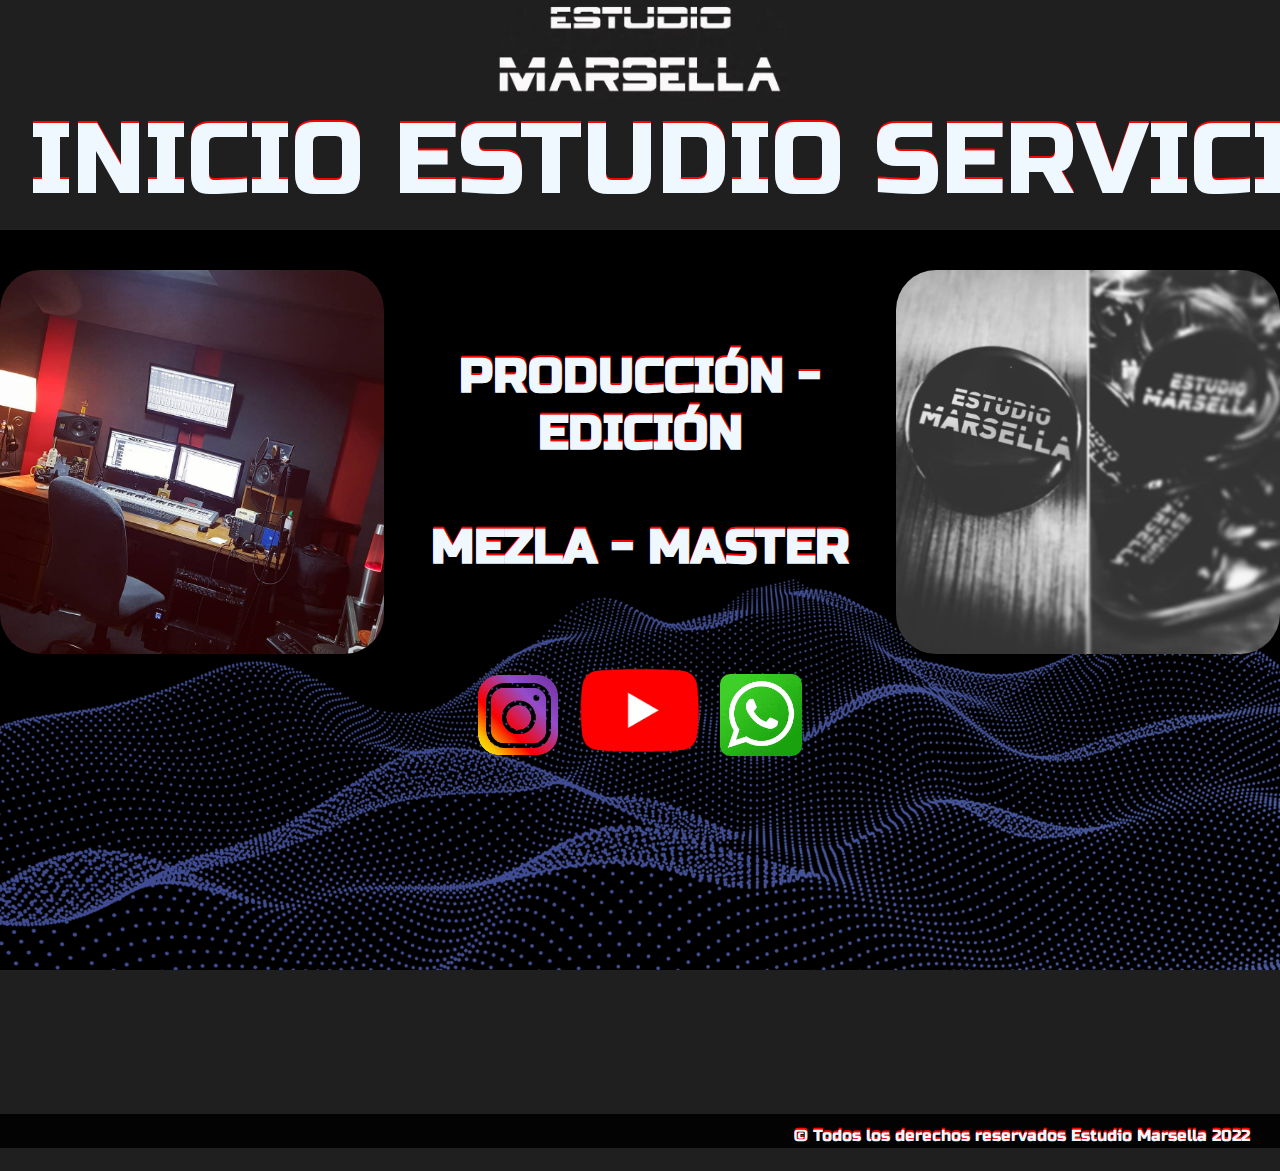
<file: index.html>
<!DOCTYPE html>
<html lang="es">
<head>
    <meta charset="UTF-8">
    <meta http-equiv="X-UA-Compatible" content="IE=edge">
    <title>Estudio Marsella</title>
    <meta name="viewport" content="width=device-width, user-scalable=no, initial-scale=1.0 maximum-scale=1.0">
    <link rel="preconnect" href="https://fonts.googleapis.com">
    <link rel="preconnect" href="https://fonts.gstatic.com" crossorigin>
    <link href="https://fonts.googleapis.com/css2?family=Jomolhari&family=Russo+One&display=swap" rel="stylesheet">
    <link rel="stylesheet" href="https://cdnjs.cloudflare.com/ajax/libs/animate.css/4.1.1/animate.min.css"/>
    <link href="https://unpkg.com/aos@2.3.1/dist/aos.css" rel="stylesheet">
    <link href="https://cdn.jsdelivr.net/npm/bootstrap@5.2.0-beta1/dist/css/bootstrap.min.css" rel="stylesheet" integrity="sha384-0evHe/X+R7YkIZDRvuzKMRqM+OrBnVFBL6DOitfPri4tjfHxaWutUpFmBp4vmVor" crossorigin="anonymous">
    <link rel="stylesheet" href="./assets/css/estilos.css">
</head>

<body>
    <div class="padre">
        <header class="hijo">
            <img src="./assets/img/tarjeta.png" alt="Tarjeta Estudio Marsella" class="logo" data-aos="zoom-in">
            <nav class="link">
                <ul class="navBar">
                    <li><a href="./index.html">Inicio</a></li>
                    <li><a href="./pages/estudio.html">Estudio</a></li>
                    <li><a href="./pages/servicios.html">Servicios</a></li>
                    <li><a href="./pages/galeria.html">Galeria</a></li>
                    <li><a href="./pages/equipamiento.html">Equipos</a></li>
                    <li><a href="./pages/contacto.html">Contacto</a></li>
                </ul>
            </nav>
            <div class="collapse" id="navbarToggleExternalContent">
                <div class="bg-dark p-4">
                    <h5 class="text-white h4">¿Que buscas curioso? XD</h5>
                    <span class="text-muted">Toggleable via the navbar brand.</span>
                </div>
            </div>
            <nav class="navbar navbar-dark bg-dark">
                <div class="container-fluid">
                    <button class="navbar-toggler" type="button" data-bs-toggle="collapse" data-bs-target="#navbarToggleExternalContent" aria-controls="navbarToggleExternalContent" aria-expanded="false" aria-label="Toggle navigation">
                    <span class="navbar-toggler-icon"></span>
                    </button>
                </div>
            </nav>
        </header>
        <main class="hijo2">
            <section class="hero">
                <img src="./assets/img/1.jpg" alt="Foto Control Room Estudio Marsella" class="fotoControlRoom">
                <h1>PRODUCCIÓN - EDICIÓN <br> <br> MEZLA - MASTER</h1>
                <img src="./assets/img/2.jpg" alt="Pins de Estudio Marsella" class="fotoPin">
            </section>
            <ul class="redes">        
                <li>
                    <a href="https://www.instagram.com/estudio_marsella/" target="_blank">
                        <img src="./assets/img/instagram.png" alt="Instagram Estudio Marsella" id="instagram">
                    </a>
                </li>
                <li>
                    <a href="https://www.youtube.com/channel/UCgiF_A2XCqCHrvzxkcnUJ1Q" target="_blank">
                        <img src="./assets/img/youtube.png" alt="Youtube Estudio Marsella" id="youtube">
                    </a>
                </li>
                <li>    
                    <a href="https://wa.me/5491141445880" target="_blank">
                        <img src="./assets/img/whatsapp.png" alt="Whatsapp Estudio Marsella" id="whatsapp">
                    </a>
                </li>
            </ul>
        </main>
        <footer class="hijo3">
            <p>© Todos los derechos reservados Estudio Marsella 2022</p>
        </footer>
    </div>
    <script src="https://unpkg.com/aos@2.3.1/dist/aos.js"></script>
    <script>
        AOS.init();
    </script>
    <!-- JavaScript Bundle with Popper -->
    <script src="https://cdn.jsdelivr.net/npm/bootstrap@5.2.0-beta1/dist/js/bootstrap.bundle.min.js" integrity="sha384-pprn3073KE6tl6bjs2QrFaJGz5/SUsLqktiwsUTF55Jfv3qYSDhgCecCxMW52nD2" crossorigin="anonymous"></script>
</body>
</html>
</file>
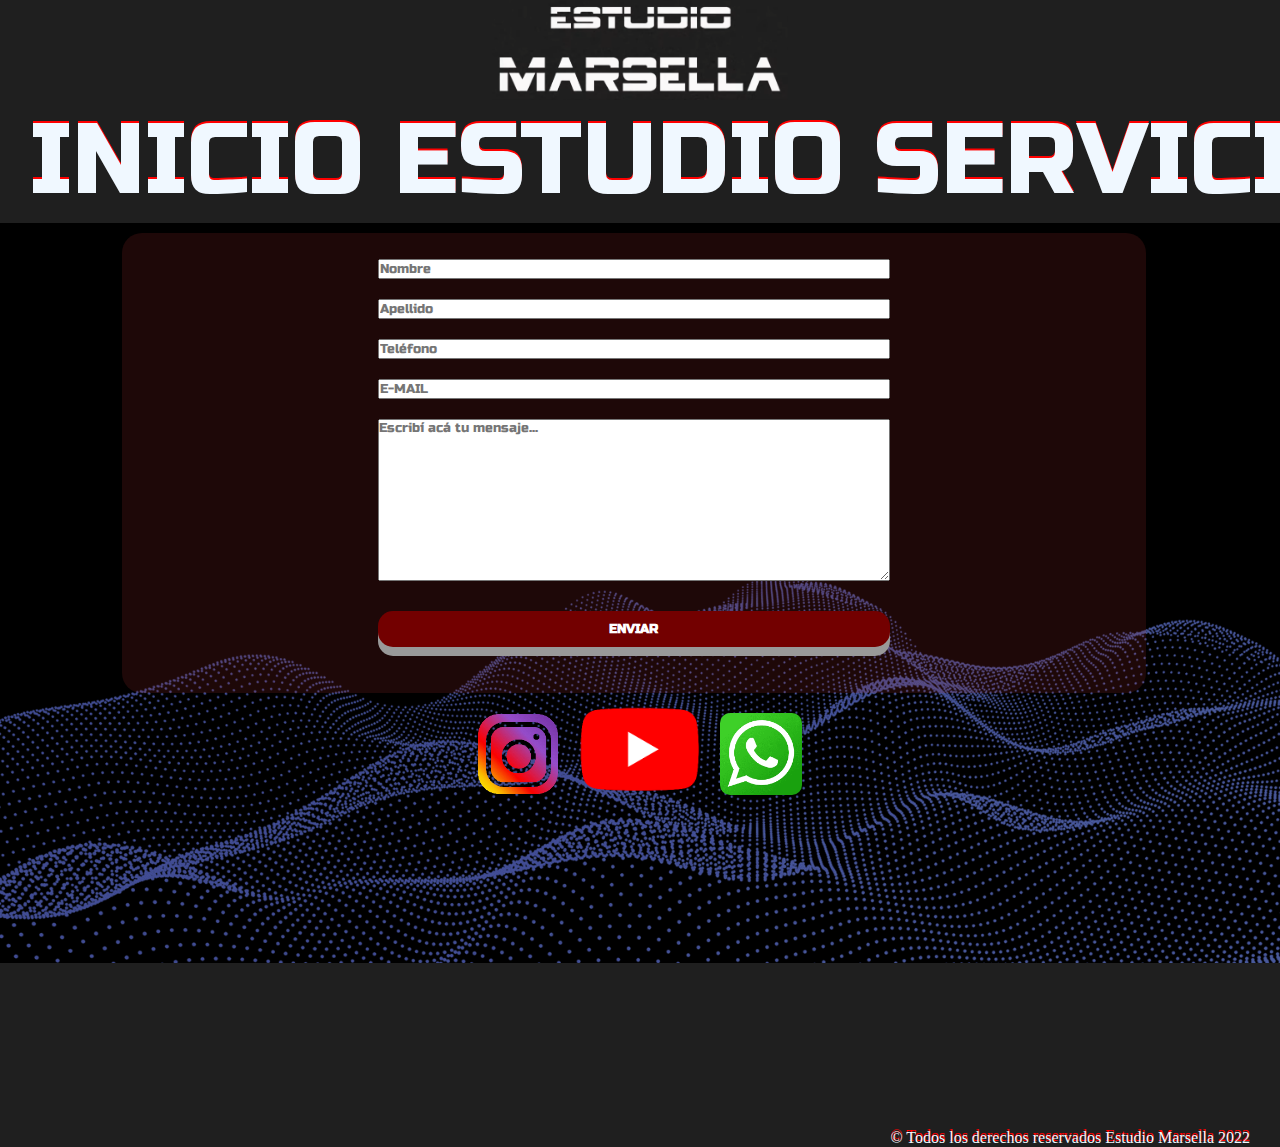
<file: pages/contacto.html>
<!DOCTYPE html>
<html lang="es">
<head>
    <meta charset="UTF-8">
    <meta http-equiv="X-UA-Compatible" content="IE=edge">
    <title>Contacto</title>
    <meta name="viewport" content="width=device-width, user-scalable=no, initial-scale=1.0 maximum-scale=1.0">
    <link rel="preconnect" href="https://fonts.googleapis.com">
    <link rel="preconnect" href="https://fonts.gstatic.com" crossorigin>
    <link href="https://fonts.googleapis.com/css2?family=Jomolhari&family=Russo+One&display=swap" rel="stylesheet">
    <link rel="stylesheet" href="https://cdnjs.cloudflare.com/ajax/libs/animate.css/4.1.1/animate.min.css"/>
    <link href="https://unpkg.com/aos@2.3.1/dist/aos.css" rel="stylesheet">
    <link href="https://cdn.jsdelivr.net/npm/bootstrap@5.2.0-beta1/dist/css/bootstrap.min.css" rel="stylesheet" integrity="sha384-0evHe/X+R7YkIZDRvuzKMRqM+OrBnVFBL6DOitfPri4tjfHxaWutUpFmBp4vmVor" crossorigin="anonymous">
    <link rel="stylesheet" href="../assets/css/estilos.css">
</head>

<body>
    <div class="padre">
        <header class="hijo">
            <img src="../assets/img/tarjeta.png" alt="Tarjeta Estudio Marsella" class="logo" data-aos="zoom-in">
            <nav class="link">
                <ul class="navBar">
                    <li><a href="../index.html">Inicio</a></li>
                    <li><a href="./estudio.html">Estudio</a></li>
                    <li><a href="./servicios.html">Servicios</a></li>
                    <li><a href="./galeria.html">Galeria</a></li>
                    <li><a href="./equipamiento.html">Equipos</a></li>
                    <li><a href="./contacto.html">Contacto</a></li>
                </ul>
            </nav>
            <div class="collapse" id="navbarToggleExternalContent">
                <div class="bg-dark p-4">
                    <h5 class="text-white h4">¿Que buscas curioso? XD</h5>
                    <span class="text-muted">Toggleable via the navbar brand.</span>
                </div>
            </div>
            <nav class="navbar navbar-dark bg-dark">
                <div class="container-fluid">
                    <button class="navbar-toggler" type="button" data-bs-toggle="collapse" data-bs-target="#navbarToggleExternalContent" aria-controls="navbarToggleExternalContent" aria-expanded="false" aria-label="Toggle navigation">
                    <span class="navbar-toggler-icon"></span>
                    </button>
                </div>
            </nav>
        </header>
    
        <main class="hijo2">
        <section>
            <form action="" class="contacto">
                <input type="text" name="nombre" placeholder="Nombre" class="nombre"required>
                <input type="text" name="apellido" placeholder="Apellido">
                <input type="text" name="telefono" placeholder="Teléfono">
                <input type="email" name="correo" placeholder="E-MAIL" required>
                <textarea name="mensaje" cols="30" rows="10" placeholder="Escribí acá tu mensaje..."></textarea>
                <input type="submit" value="ENVIAR" class="button">
            </form>

            <ul class="redes">        
                <li>
                    <a href="https://www.instagram.com/estudio_marsella/" target="_blank">
                        <img src="../assets/img/instagram.png" alt="Instagram Estudio Marsella" id="instagram">
                    </a>
                </li>
                <li>
                    <a href="https://www.youtube.com/channel/UCgiF_A2XCqCHrvzxkcnUJ1Q" target="_blank">
                        <img src="../assets/img/youtube.png" alt="Youtube Estudio Marsella" id="youtube">
                    </a>
                </li>
                <li>    
                    <a href="https://wa.me/5491141445880" target="_blank">
                        <img src="../assets/img/whatsapp.png" alt="Whatsapp Estudio Marsella" id="whatsapp">
                    </a>
                </li>
            </ul>
    </div>
    <footer class="hijo3">
        <p>© Todos los derechos reservados Estudio Marsella 2022</p>
    </footer>
    <script src="https://unpkg.com/aos@2.3.1/dist/aos.js"></script>
    <script>
        AOS.init();
    </script>
    <!-- JavaScript Bundle with Popper -->
    <script src="https://cdn.jsdelivr.net/npm/bootstrap@5.2.0-beta1/dist/js/bootstrap.bundle.min.js" integrity="sha384-pprn3073KE6tl6bjs2QrFaJGz5/SUsLqktiwsUTF55Jfv3qYSDhgCecCxMW52nD2" crossorigin="anonymous"></script>
</body>
</html>
</file>
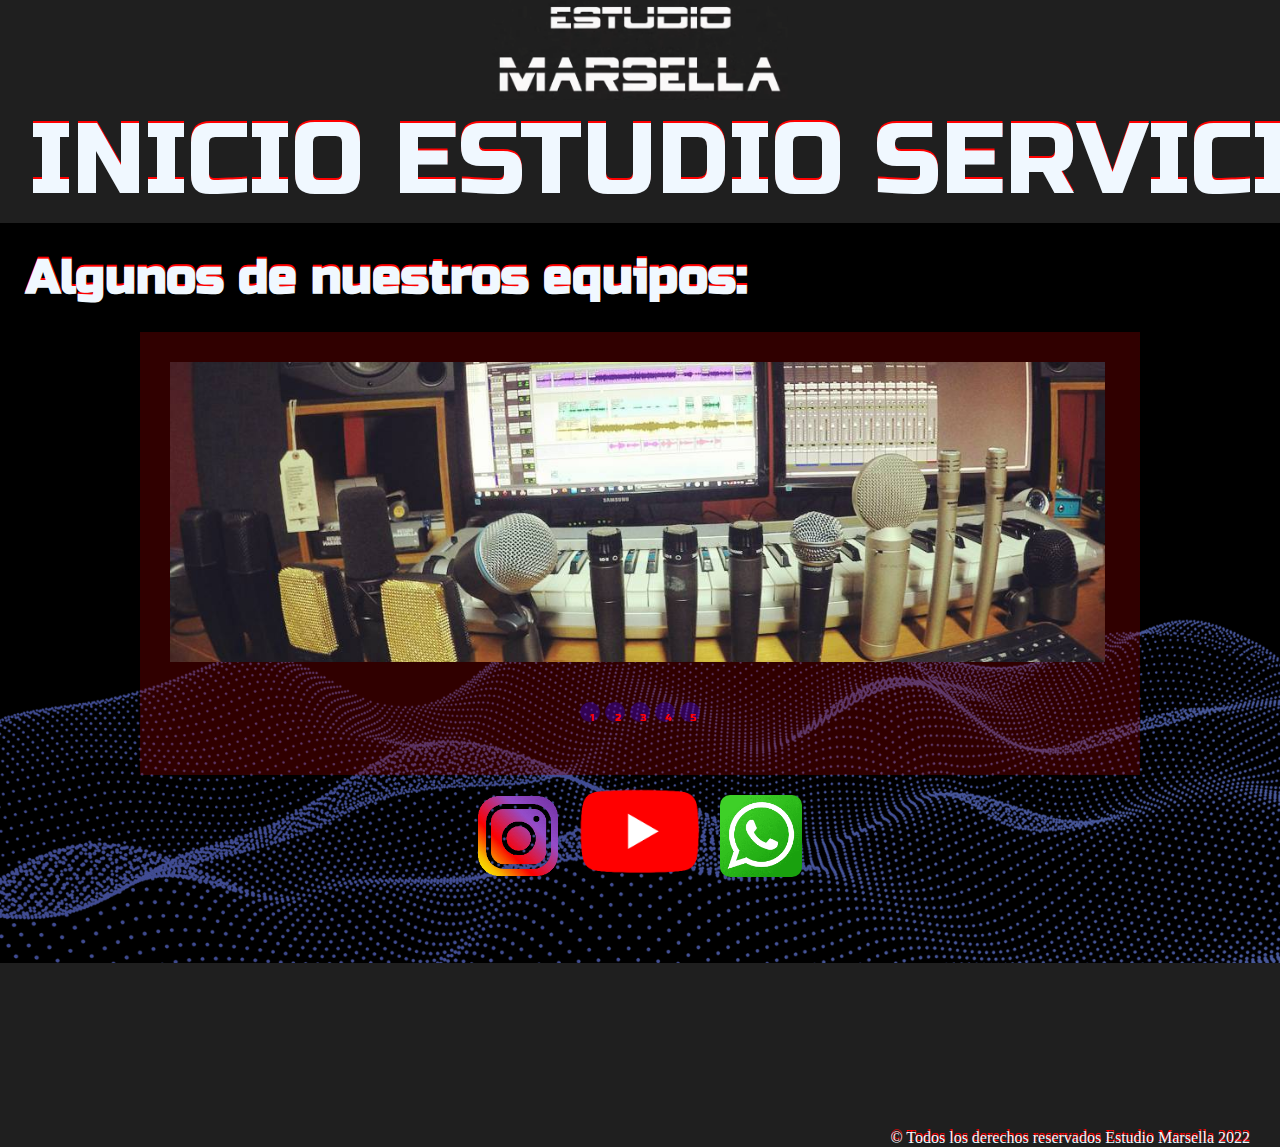
<file: pages/equipamiento.html>
<!DOCTYPE html>
<html lang="es">
<head>
    <meta charset="UTF-8">
    <meta http-equiv="X-UA-Compatible" content="IE=edge">
    <title>Nuestros equipos</title>
    <meta name="viewport" content="width=device-width, user-scalable=no, initial-scale=1.0 maximum-scale=1.0">
    <link rel="preconnect" href="https://fonts.googleapis.com">
    <link rel="preconnect" href="https://fonts.gstatic.com" crossorigin>
    <link href="https://fonts.googleapis.com/css2?family=Jomolhari&family=Russo+One&display=swap" rel="stylesheet">
    <link rel="stylesheet" href="https://cdnjs.cloudflare.com/ajax/libs/animate.css/4.1.1/animate.min.css"/>
    <link href="https://unpkg.com/aos@2.3.1/dist/aos.css" rel="stylesheet">
    <link href="https://cdn.jsdelivr.net/npm/bootstrap@5.2.0-beta1/dist/css/bootstrap.min.css" rel="stylesheet" integrity="sha384-0evHe/X+R7YkIZDRvuzKMRqM+OrBnVFBL6DOitfPri4tjfHxaWutUpFmBp4vmVor" crossorigin="anonymous">
    <link rel="stylesheet" href="../assets/css/estilos.css">
</head>

<body>
    <div class="padre">
        <header class="hijo">
            <img src="../assets/img/tarjeta.png" alt="Tarjeta Estudio Marsella" class="logo" data-aos="zoom-in">
            <nav class="link">
                <ul class="navBar">
                    <li><a href="../index.html">Inicio</a></li>
                    <li><a href="./estudio.html">Estudio</a></li>
                    <li><a href="./servicios.html">Servicios</a></li>
                    <li><a href="./galeria.html">Galeria</a></li>
                    <li><a href="./equipamiento.html">Equipos</a></li>
                    <li><a href="./contacto.html">Contacto</a></li>
                </ul>
            </nav>
            <div class="collapse" id="navbarToggleExternalContent">
                <div class="bg-dark p-4">
                    <h5 class="text-white h4">¿Que buscas curioso? XD</h5>
                    <span class="text-muted">Toggleable via the navbar brand.</span>
                </div>
            </div>
            <nav class="navbar navbar-dark bg-dark">
                <div class="container-fluid">
                    <button class="navbar-toggler" type="button" data-bs-toggle="collapse" data-bs-target="#navbarToggleExternalContent" aria-controls="navbarToggleExternalContent" aria-expanded="false" aria-label="Toggle navigation">
                    <span class="navbar-toggler-icon"></span>
                    </button>
                </div>
            </nav>
        </header>
    
        <main class="hijo2">
            <h1 class="equiposTitulo">Algunos de nuestros equipos:</h1>
            <section>
                <div class="container">
                    <ul class="slider">
                        <li id="slide1">
                            <img src="../assets/img/micros.jpg" />
                        </li>
                        <li id="slide2">
                            <img src="../assets/img/placa.jpg">
                        </li>
                        <li id="slide3">
                            <img src="../assets/img/viola.jpg" >
                        </li>
                        <li id="slide4">
                            <img src="../assets/img/cantando.jpeg" >
                        </li>
                        <li id="slide5">
                            <img src="../assets/img/bateriamicro.jpeg" >
                        </li>
                    </ul>
                    <ul class="menu">
                        <li>
                            <a href="#slide1">1</a>
                        </li>
                        <li>
                            <a href="#slide2">2</a>
                        </li>
                        <li>
                            <a href="#slide3">3</a>
                        </li>
                        <li>
                            <a href="#slide4">4</a>
                        </li>
                        <li>
                            <a href="#slide5">5</a>
                        </li>
                    </ul>
                </div>

                <ul class="redes">        
                    <li>
                        <a href="https://www.instagram.com/estudio_marsella/" target="_blank">
                            <img src="../assets/img/instagram.png" alt="Instagram Estudio Marsella" id="instagram">
                        </a>
                    </li>
                    <li>
                        <a href="https://www.youtube.com/channel/UCgiF_A2XCqCHrvzxkcnUJ1Q" target="_blank">
                            <img src="../assets/img/youtube.png" alt="Youtube Estudio Marsella" id="youtube">
                        </a>
                    </li>
                    <li>    
                        <a href="https://wa.me/5491141445880" target="_blank">
                            <img src="../assets/img/whatsapp.png" alt="Whatsapp Estudio Marsella" id="whatsapp">
                        </a>
                    </li>
                </ul>
        </main>
    </div>
    <footer class="hijo3">
        <p>© Todos los derechos reservados Estudio Marsella 2022</p>
    </footer>
    <script src="https://unpkg.com/aos@2.3.1/dist/aos.js"></script>
    <script>
        AOS.init();
    </script>
    <!-- JavaScript Bundle with Popper -->
    <script src="https://cdn.jsdelivr.net/npm/bootstrap@5.2.0-beta1/dist/js/bootstrap.bundle.min.js" integrity="sha384-pprn3073KE6tl6bjs2QrFaJGz5/SUsLqktiwsUTF55Jfv3qYSDhgCecCxMW52nD2" crossorigin="anonymous"></script>
</body>
</html>
</file>
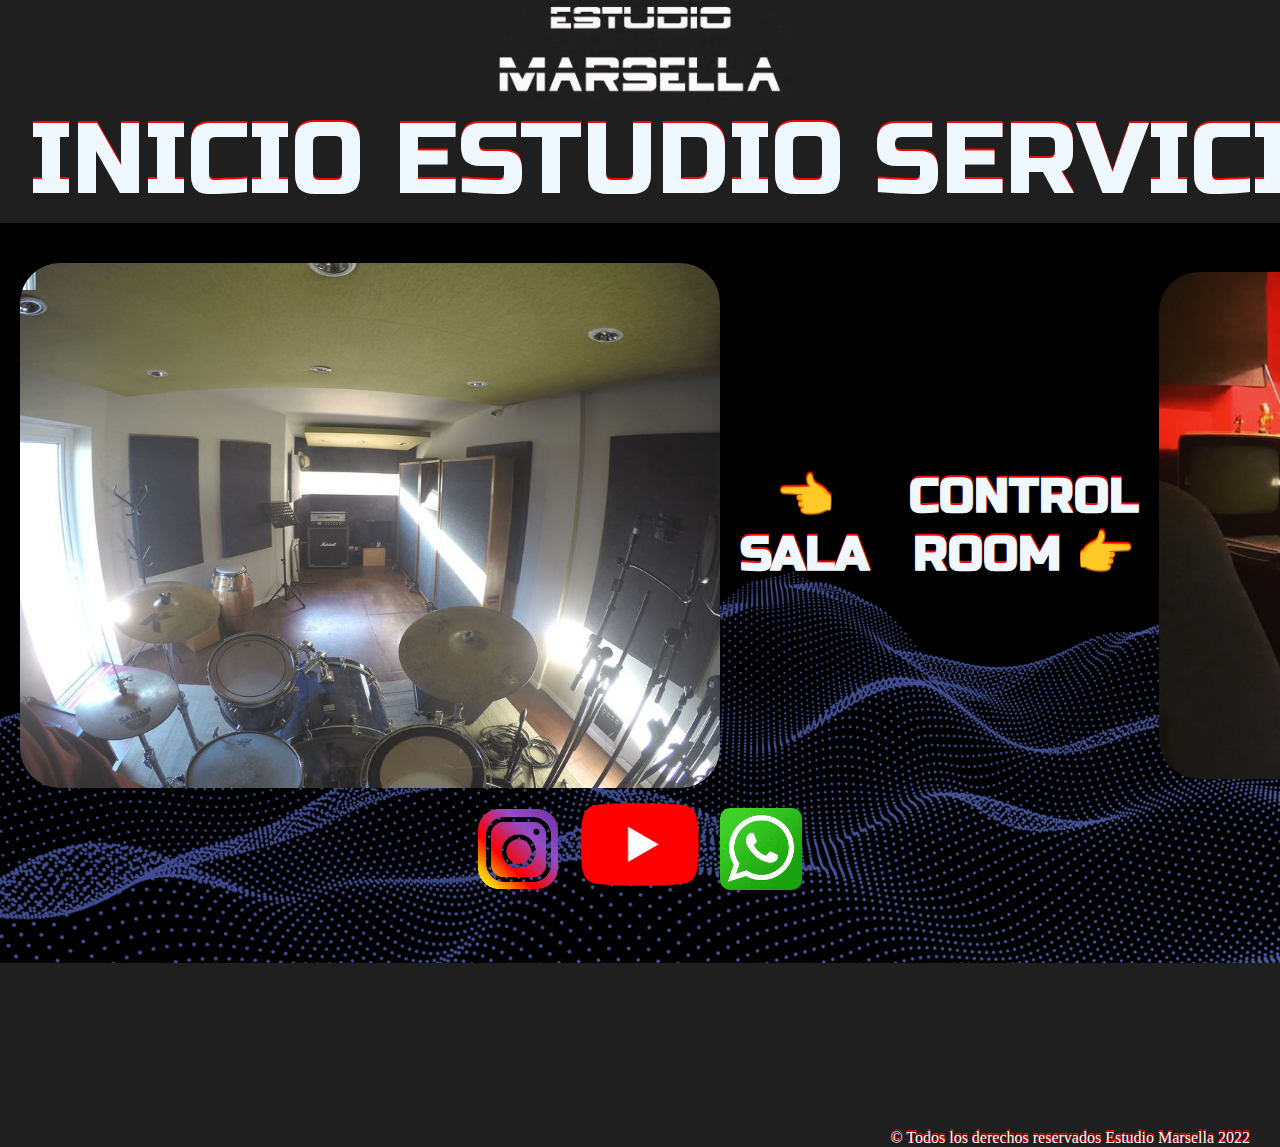
<file: pages/estudio.html>
<!DOCTYPE html>
<html lang="es">
<head>
    <meta charset="UTF-8">
    <meta http-equiv="X-UA-Compatible" content="IE=edge">
    <title>El Estudio</title>
    <meta name="viewport" content="width=device-width, user-scalable=no, initial-scale=1.0 maximum-scale=1.0">
    <link rel="preconnect" href="https://fonts.googleapis.com">
    <link rel="preconnect" href="https://fonts.gstatic.com" crossorigin>
    <link href="https://fonts.googleapis.com/css2?family=Jomolhari&family=Russo+One&display=swap" rel="stylesheet">
    <link rel="stylesheet" href="https://cdnjs.cloudflare.com/ajax/libs/animate.css/4.1.1/animate.min.css"/>
    <link href="https://unpkg.com/aos@2.3.1/dist/aos.css" rel="stylesheet">
    <link href="https://cdn.jsdelivr.net/npm/bootstrap@5.2.0-beta1/dist/css/bootstrap.min.css" rel="stylesheet" integrity="sha384-0evHe/X+R7YkIZDRvuzKMRqM+OrBnVFBL6DOitfPri4tjfHxaWutUpFmBp4vmVor" crossorigin="anonymous">
    <link rel="stylesheet" href="../assets/css/estilos.css">
</head>

<body>
    <div class="padre">
        <header class="hijo">
            <img src="../assets/img/tarjeta.png" alt="Tarjeta Estudio Marsella" class="logo" data-aos="zoom-in">
            <nav class="link">
                <ul class="navBar">
                    <li><a href="../index.html">Inicio</a></li>
                    <li><a href="./estudio.html">Estudio</a></li>
                    <li><a href="./servicios.html">Servicios</a></li>
                    <li><a href="./galeria.html">Galeria</a></li>
                    <li><a href="./equipamiento.html">Equipos</a></li>
                    <li><a href="./contacto.html">Contacto</a></li>
                </ul>
            </nav>
            <div class="collapse" id="navbarToggleExternalContent">
                <div class="bg-dark p-4">
                    <h5 class="text-white h4">¿Que buscas curioso? XD</h5>
                    <span class="text-muted">Toggleable via the navbar brand.</span>
                </div>
            </div>
            <nav class="navbar navbar-dark bg-dark">
                <div class="container-fluid">
                    <button class="navbar-toggler" type="button" data-bs-toggle="collapse" data-bs-target="#navbarToggleExternalContent" aria-controls="navbarToggleExternalContent" aria-expanded="false" aria-label="Toggle navigation">
                    <span class="navbar-toggler-icon"></span>
                    </button>
                </div>
            </nav>
        </header>
        <main class="hijo2">
        <section class="hero">
            <div hidden><h1>El estudio</h1></div>
            <img class="fotoSala" src="../assets/img/sala.jpg" alt="Foto Control Room Estudio Marsella" class="fotoSala">
            <h2 class="textoEstudio">👈 SALA</h2> 
            <h2 class="textoEstudio">CONTROL ROOM 👉</h2>
            <img class="fotoTv" src="../assets/img/tv.jpg" alt="Pins de Estudio Marsella" class="fotoTv">
        </section>
        <ul class="redes">        
            <li>
                <a href="https://www.instagram.com/estudio_marsella/" target="_blank">
                    <img src="../assets/img/instagram.png" alt="Instagram Estudio Marsella" id="instagram">
                </a>
            </li>
            <li>
                <a href="https://www.youtube.com/channel/UCgiF_A2XCqCHrvzxkcnUJ1Q" target="_blank">
                    <img src="../assets/img/youtube.png" alt="Youtube Estudio Marsella" id="youtube">
                </a>
            </li>
            <li>    
                <a href="https://wa.me/5491141445880" target="_blank">
                    <img src="../assets/img/whatsapp.png" alt="Whatsapp Estudio Marsella" id="whatsapp">
                </a>
            </li>
        </ul>
        </main>
    </div>
    <footer class="hijo3">
        <p>© Todos los derechos reservados Estudio Marsella 2022</p>
    </footer>
    <script src="https://unpkg.com/aos@2.3.1/dist/aos.js"></script>
    <script>
        AOS.init();
    </script>
    <!-- JavaScript Bundle with Popper -->
    <script src="https://cdn.jsdelivr.net/npm/bootstrap@5.2.0-beta1/dist/js/bootstrap.bundle.min.js" integrity="sha384-pprn3073KE6tl6bjs2QrFaJGz5/SUsLqktiwsUTF55Jfv3qYSDhgCecCxMW52nD2" crossorigin="anonymous"></script>
</body>
</html>
</file>
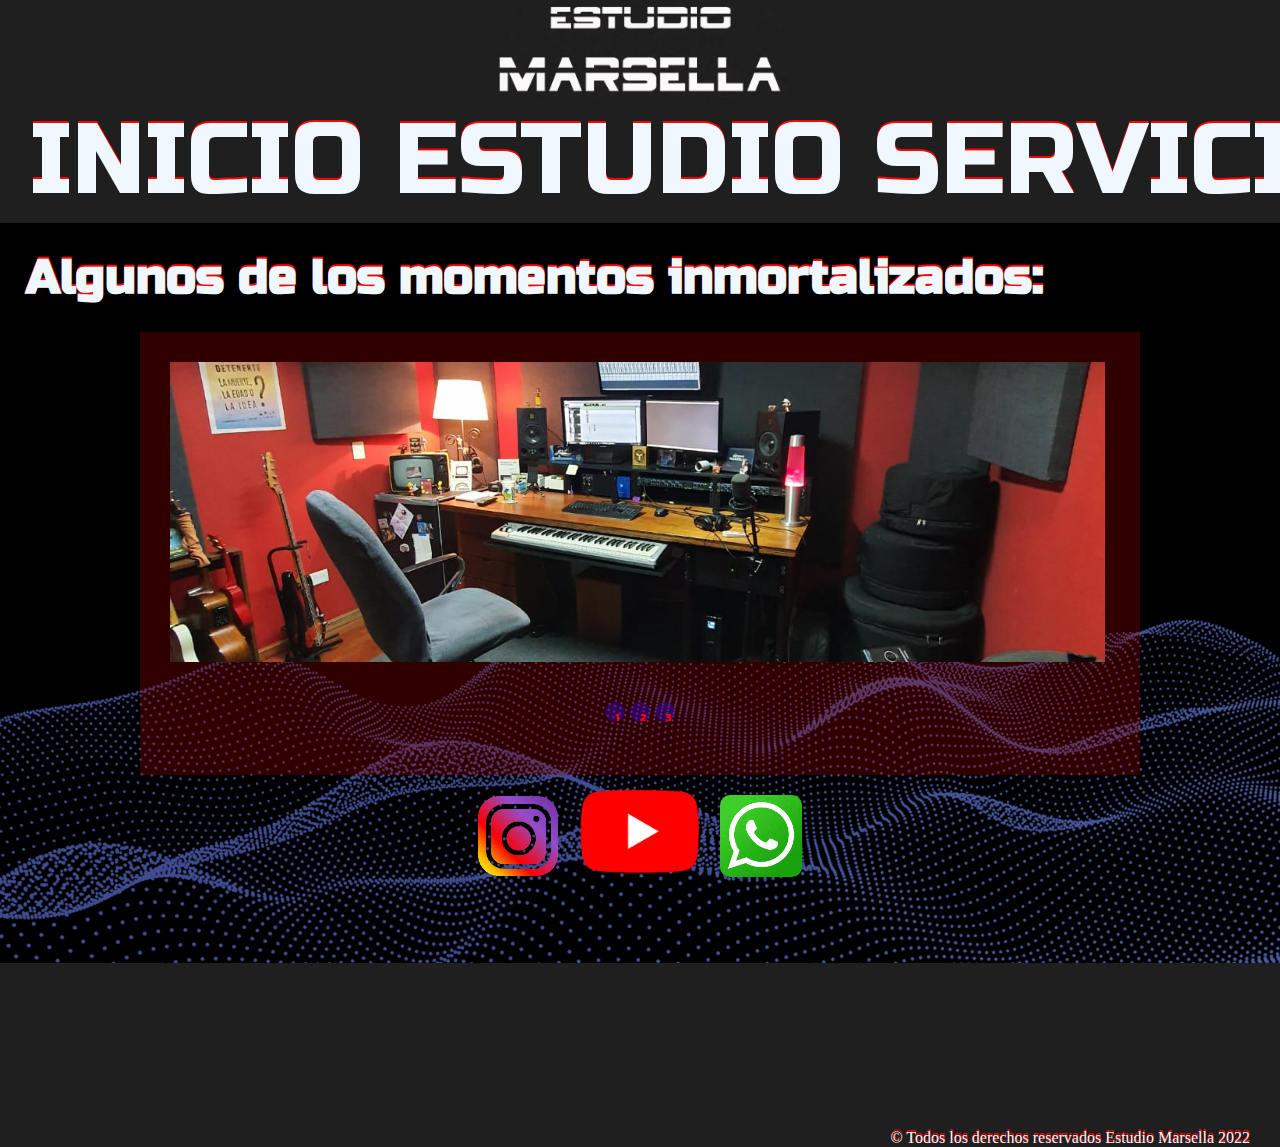
<file: pages/galeria.html>
<!DOCTYPE html>
<html lang="es">
<head>
    <meta charset="UTF-8">
    <meta http-equiv="X-UA-Compatible" content="IE=edge">
    <title>Galería de Fotos</title>
    <meta name="viewport" content="width=device-width, user-scalable=no, initial-scale=1.0 maximum-scale=1.0">
    <link rel="preconnect" href="https://fonts.googleapis.com">
    <link rel="preconnect" href="https://fonts.gstatic.com" crossorigin>
    <link href="https://fonts.googleapis.com/css2?family=Jomolhari&family=Russo+One&display=swap" rel="stylesheet">
    <link rel="stylesheet" href="https://cdnjs.cloudflare.com/ajax/libs/animate.css/4.1.1/animate.min.css"/>
    <link href="https://unpkg.com/aos@2.3.1/dist/aos.css" rel="stylesheet">
    <link href="https://cdn.jsdelivr.net/npm/bootstrap@5.2.0-beta1/dist/css/bootstrap.min.css" rel="stylesheet" integrity="sha384-0evHe/X+R7YkIZDRvuzKMRqM+OrBnVFBL6DOitfPri4tjfHxaWutUpFmBp4vmVor" crossorigin="anonymous">
    <link rel="stylesheet" href="../assets/css/estilos.css">
</head>

<body>
    <div class="padre">
        <header class="hijo">
            <img src="../assets/img/tarjeta.png" alt="Tarjeta Estudio Marsella" class="logo">
            <nav class="link">
                <ul class="navBar">
                    <li><a href="../index.html">Inicio</a></li>
                    <li><a href="../pages/estudio.html">Estudio</a></li>
                    <li><a href="../pages/servicios.html">Servicios</a></li>
                    <li><a href="../pages/galeria.html">Galeria</a></li>
                    <li><a href="../pages/equipamiento.html">Equipos</a></li>
                    <li><a href="../pages/contacto.html">Contacto</a></li>
                </ul>
            </nav>
            <div class="collapse" id="navbarToggleExternalContent">
                <div class="bg-dark p-4">
                    <h5 class="text-white h4">¿Que buscas curioso? XD</h5>
                    <span class="text-muted">Toggleable via the navbar brand.</span>
                </div>
            </div>
            <nav class="navbar navbar-dark bg-dark">
                <div class="container-fluid">
                    <button class="navbar-toggler" type="button" data-bs-toggle="collapse" data-bs-target="#navbarToggleExternalContent" aria-controls="navbarToggleExternalContent" aria-expanded="false" aria-label="Toggle navigation">
                    <span class="navbar-toggler-icon"></span>
                    </button>
                </div>
            </nav>
        </header>

        <main class="hijo2">
            <h1 class="galeriaTitulo">Algunos de los momentos inmortalizados:</h1>
            <section>
                <div class="container">

                    <ul class="slider">
                        <li id="slide1">
                            <img src="../assets/img/controlazo.jpeg" />
                        </li>
                        <li id="slide2">
                            <img src="../assets/img/bateria.jpg">
                        </li>
                        <li id="slide3">
                            <img src="../assets/img/micro.jpg" >
                        </li>
                    </ul>

                    <ul class="menu">
                        <li>
                            <a href="#slide1">1</a>
                        </li>
                        <li>
                            <a href="#slide2">2</a>
                        </li>
                        <li>
                            <a href="#slide3">3</a>
                        </li>
                    </ul>

                </div>

                <ul class="redes">        
                    <li>
                        <a href="https://www.instagram.com/estudio_marsella/" target="_blank">
                            <img src="../assets/img/instagram.png" alt="Instagram Estudio Marsella" id="instagram">
                        </a>
                    </li>
                    <li>
                        <a href="https://www.youtube.com/channel/UCgiF_A2XCqCHrvzxkcnUJ1Q" target="_blank">
                            <img src="../assets/img/youtube.png" alt="Youtube Estudio Marsella" id="youtube">
                        </a>
                    </li>
                    <li>    
                        <a href="https://wa.me/5491141445880" target="_blank">
                            <img src="../assets/img/whatsapp.png" alt="Whatsapp Estudio Marsella" id="whatsapp">
                        </a>
                    </li>
                </ul>
        </main>
    </div>
    <footer class="hijo3">
        <p>© Todos los derechos reservados Estudio Marsella 2022</p>
    </footer>
    <script src="https://unpkg.com/aos@2.3.1/dist/aos.js"></script>
    <script>
        AOS.init();
    </script>
    <!-- JavaScript Bundle with Popper -->
    <script src="https://cdn.jsdelivr.net/npm/bootstrap@5.2.0-beta1/dist/js/bootstrap.bundle.min.js" integrity="sha384-pprn3073KE6tl6bjs2QrFaJGz5/SUsLqktiwsUTF55Jfv3qYSDhgCecCxMW52nD2" crossorigin="anonymous"></script>
</body>
</html>
</file>
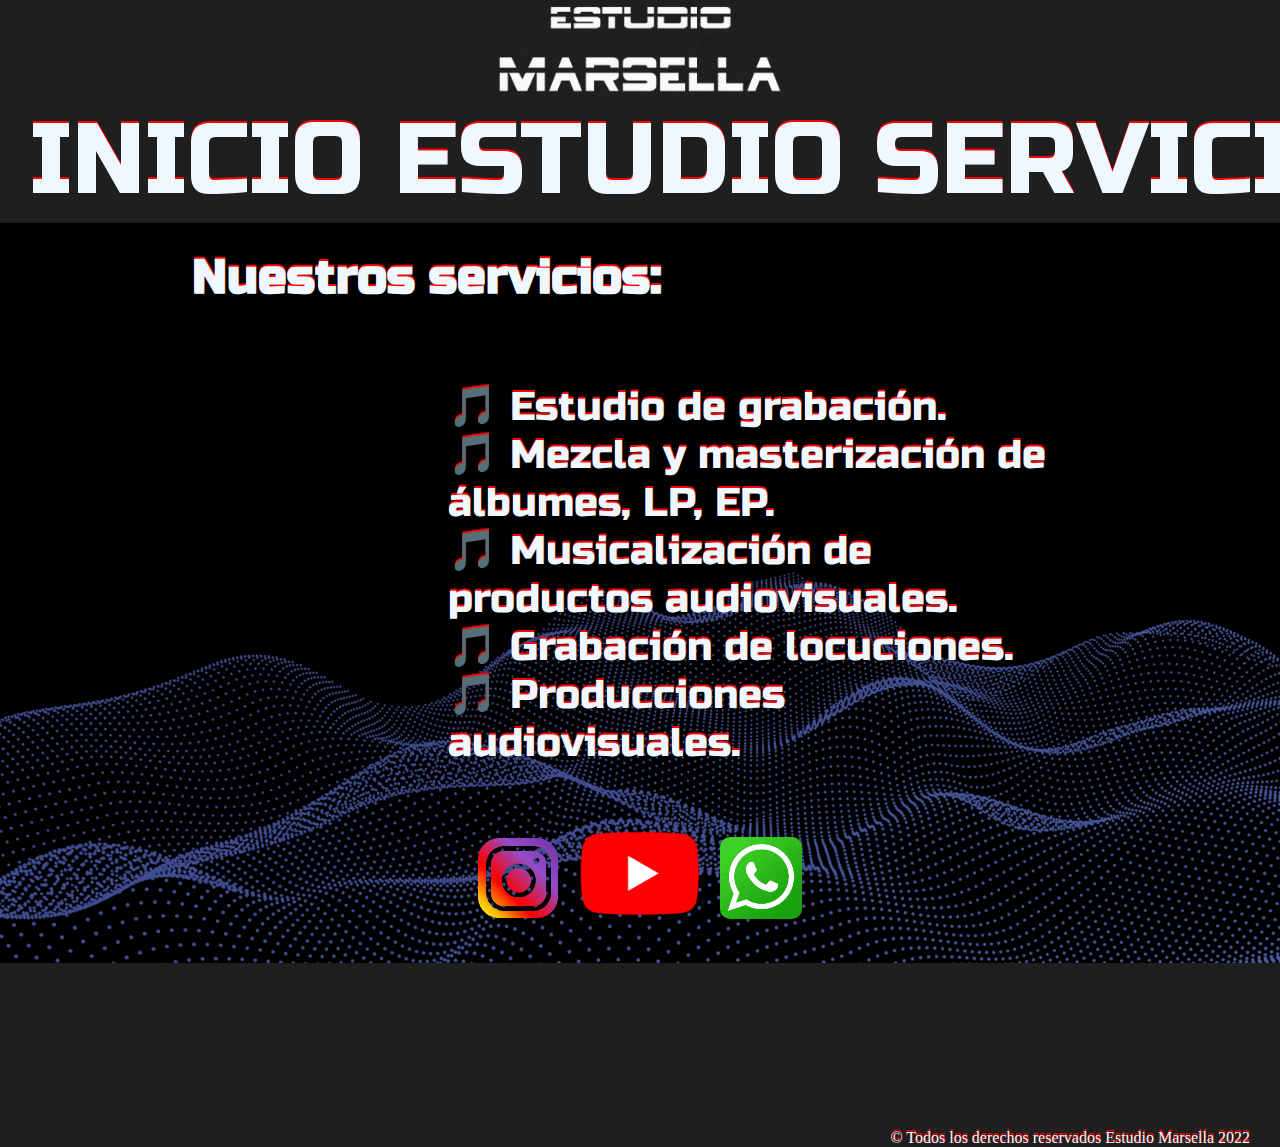
<file: pages/servicios.html>
<!DOCTYPE html>
<html lang="es">
<head>
    <meta charset="UTF-8">
    <meta http-equiv="X-UA-Compatible" content="IE=edge">
    <title>Servicios</title>
    <meta name="viewport" content="width=device-width, user-scalable=no, initial-scale=1.0 maximum-scale=1.0">
    <link rel="preconnect" href="https://fonts.googleapis.com">
    <link rel="preconnect" href="https://fonts.gstatic.com" crossorigin>
    <link href="https://fonts.googleapis.com/css2?family=Jomolhari&family=Russo+One&display=swap" rel="stylesheet">
    <link rel="stylesheet" href="https://cdnjs.cloudflare.com/ajax/libs/animate.css/4.1.1/animate.min.css"/>
    <link href="https://unpkg.com/aos@2.3.1/dist/aos.css" rel="stylesheet">
    <link href="https://cdn.jsdelivr.net/npm/bootstrap@5.2.0-beta1/dist/css/bootstrap.min.css" rel="stylesheet" integrity="sha384-0evHe/X+R7YkIZDRvuzKMRqM+OrBnVFBL6DOitfPri4tjfHxaWutUpFmBp4vmVor" crossorigin="anonymous">
    <link rel="stylesheet" href="../assets/css/estilos.css">
</head>

<body>
    <div class="padre">
        <header class="hijo">
            <img src="../assets/img/tarjeta.png" alt="Tarjeta Estudio Marsella" class="logo" data-aos="zoom-in">
            <nav class="link">
                <ul class="navBar">
                    <li><a href="../index.html">Inicio</a></li>
                    <li><a href="./estudio.html">Estudio</a></li>
                    <li><a href="./servicios.html">Servicios</a></li>
                    <li><a href="./galeria.html">Galeria</a></li>
                    <li><a href="./equipamiento.html">Equipos</a></li>
                    <li><a href="./contacto.html">Contacto</a></li>
                </ul>
            </nav>
            <div class="collapse" id="navbarToggleExternalContent">
                <div class="bg-dark p-4">
                    <h5 class="text-white h4">¿Que buscas curioso? XD</h5>
                    <span class="text-muted">Toggleable via the navbar brand.</span>
                </div>
            </div>
            <nav class="navbar navbar-dark bg-dark">
                <div class="container-fluid">
                    <button class="navbar-toggler" type="button" data-bs-toggle="collapse" data-bs-target="#navbarToggleExternalContent" aria-controls="navbarToggleExternalContent" aria-expanded="false" aria-label="Toggle navigation">
                    <span class="navbar-toggler-icon"></span>
                    </button>
                </div>
            </nav>
        </header>
    
        <main class="hijo2">
            <h1 class="servicios">Nuestros servicios:</h1>
            <div class="listaServicios">
                <ul>
                    <li>🎵 Estudio de grabación.</li>
                    <li>🎵 Mezcla y masterización de álbumes, LP, EP.</li>
                    <li>🎵 Musicalización de productos audiovisuales.</li>
                    <li>🎵 Grabación de locuciones.</li>
                    <li>🎵 Producciones audiovisuales.</li>
                </ul>
            </div>

            <ul class="redes">        
                <li>
                    <a href="https://www.instagram.com/estudio_marsella/" target="_blank">
                        <img src="../assets/img/instagram.png" alt="Instagram Estudio Marsella" id="instagram">
                    </a>
                </li>
                <li>
                    <a href="https://www.youtube.com/channel/UCgiF_A2XCqCHrvzxkcnUJ1Q" target="_blank">
                        <img src="../assets/img/youtube.png" alt="Youtube Estudio Marsella" id="youtube">
                    </a>
                </li>
                <li>    
                    <a href="https://wa.me/5491141445880" target="_blank">
                        <img src="../assets/img/whatsapp.png" alt="Whatsapp Estudio Marsella" id="whatsapp">
                    </a>
                </li>
            </ul>
        </main>
    </div>
    <footer class="hijo3">
        <p>© Todos los derechos reservados Estudio Marsella 2022</p>
    </footer>
    <script src="https://unpkg.com/aos@2.3.1/dist/aos.js"></script>
    <script>
        AOS.init();
    </script>
    <!-- JavaScript Bundle with Popper -->
    <script src="https://cdn.jsdelivr.net/npm/bootstrap@5.2.0-beta1/dist/js/bootstrap.bundle.min.js" integrity="sha384-pprn3073KE6tl6bjs2QrFaJGz5/SUsLqktiwsUTF55Jfv3qYSDhgCecCxMW52nD2" crossorigin="anonymous"></script>
</body>
</html>
</file>
<file: assets/css/estilos.css>
*{
    padding: 0;
    margin: 0;
    list-style: none;
    box-sizing: border-box;
}

/** 
font-family: 'Russo One', sans-serif; 
font-family: 'Jomolhari', serif;
**/

.padre{
    display: grid;
    grid-template-columns: repeat(3, 1fr);
    grid-template-rows: 20% 77% 5%;
    grid-template-areas: "header header header"
                         "hero   hero   hero"
                         "footer footer footer";
    font-family: 'Russo One', sans-serif;
    background-color: rgba(0, 0, 0, 0.88);
}
.hijo{
    grid-area: header;
    display: flex;
    flex-wrap: wrap;
    align-items: center;
    justify-content: space-around;
}

.hijo2{
    grid-area: hero;
}
.hijo3{
    grid-area: footer;
}
.logo{
    height: 100px;
    animation: flash;
    animation-duration: 0.5s;
}

.navBar{
    display: flex;
    text-transform: uppercase;
    color: rgb(255, 255, 255);
    text-shadow: red 0 -2px;
}
nav ul li a{
    margin: 30px;
    font-size: 100px;
    color: aliceblue;
    justify-content: center;
}

main{
    height: 740px;
    background-color: rgb(34, 9, 9);
    background-image: url(../img/fondo.webp);
    background-size:cover;
    background-repeat: no-repeat;
}
.hero{
    display: flex;
    justify-content: space-evenly;
    align-items: center;
    margin-top: 40px;
}

.redes{
    display: flex;
    justify-content: center;
    flex-direction: row wrap;
    align-items: center;
}

.fotoControlRoom{
    display: flex;
    flex-flow: row wrap;
    justify-content: center;
    align-items: center;
    width: 30%;
    border-radius: 40px;
}
.fotoPin{
    display: flex;
    flex-flow: row wrap;
    justify-content: center;
    align-items: center;
    width: 30%;
    border-radius: 40px;
}
h1{
    display: flex;
    flex-flow: row wrap;
    text-align: center;
    color: aliceblue;
    font-family: 'Russo One', sans-serif;
    font-size: 3rem;
    text-shadow: red 0 -2px;
}
h2{
    display: flex;
    flex-flow: row wrap;
    text-align: center;
    color: aliceblue;
    font-family: 'Russo One', sans-serif;
    font-size: 3rem;
    text-shadow: red 0 -2px;
}

#instagram{
    width: 80px;
    margin-right: 20px;
}
#youtube{
    width: 122px;
    margin-right: 20px;
}
#whatsapp{
    width: 82px;
    border-radius: 10px;
}
footer{
    display: grid;
    grid-area: footer;
    justify-content: right;
    background-color: rgba(0, 0, 0, 0.88);
    color: aliceblue;
    width: 100%;
}
footer p{
    font-size: 1rem;
    padding: 12px 30px 0px 0px;
    text-shadow: red 0 -2px;
}

/* HOOVER */
.link a{
    text-decoration: none;
    position: relative;
}

.link a:after {
    content: "";
    position: absolute;
    right: 0;
    bottom: 0;
    left: 0;
    height: 3px;
    width: 100%;
    background: rgb(255, 30, 30);
    /*animacion de derecha a izquierda*/
    transform-origin: center;
    transform: scaleX(0);
    transition: transform 0.2s ease-in-out;
}
.link a:hover:after {
    /*animacion de derecha a izquierda*/
    transform-origin: left;
    transform: scaleX(1);
}

form.contacto{
    display: flex;
    flex-direction: column;
    justify-content: center;
    background-color: rgba(165, 42, 42, 0.186);
    padding: 2% 20%;
    box-sizing: border-box;
    margin-top: 10px;
    margin-left: 9.5%;
    border-radius: 20px;
    width: 80%;
}
section form input{
    margin-bottom: 20px;
    font-family: 'Russo One', sans-serif;
}
textarea{
    min-height: 100px;
    max-height: 200px;
    max-width: 100%;
    font-family: 'Russo One', sans-serif;
}
.button{
    padding: 10px;
    margin-top: 30px;
    color: brown;
    font-weight: bold;
    background-color:rgba(179, 174, 174, 0.299);
    color: #fff;
    background-color: #730000;
    border: none;
    border-radius: 15px;
    box-shadow: 0 9px #999;
}
.button:hover{
    cursor: pointer;
    background-color: #ff0000
}
.button:active{
    background-color: #422b2b;
    box-shadow: 0 5px #666;
    transform: translateY(4px);
}
.fotoSala{
    display: flex;
    flex-direction: row wrap;
    border-radius: 40px;
    width: 700px;
    margin-left: 20px;
}
.fotoTv{
    display: flex;
    flex-direction: row wrap;
    border-radius: 40px;
    width: 750px;
    margin-right: 20px;
}
.textoEstudio{
    display: flex;
    flex-direction: row;
    justify-content: center;
    padding: 20px;
}
.servicios{
    display: flex;
    flex-direction: row;
    align-items: center;
    margin: 2% 0% 6% 15%
}
.listaServicios{
    display: flex;
    flex-flow: row wrap;
    color: aliceblue;
    font-family: 'Russo One', sans-serif;
    font-size: 40px;
    text-shadow: red 0 -2px;
    width: 50%;
    margin-left: 35%;
    margin-bottom: 50px;
}
.galeriaTitulo{
    margin: 2%;
}
.equiposTitulo{
    margin: 2%;
}
.container{
    margin: auto;
    background-color: rgba(166, 1, 1, 0.292);
    width: 1000px;
    padding: 30px;
}
ul, li {
    padding: 0;
    margin: 0;
    list-style: none;
}
ul.slider{
    position: relative;
    width: 935px;
    height: 300px;
}

ul.slider li {
    position: absolute;
    left: 0px;
    top: 0px;
    opacity: 0;
    width: inherit;
    height: inherit;
    transition: opacity .5s;
    background:rgba(129, 27, 27, 0.555);
}

ul.slider li img{
    width: 100%;
    height: 300px;
    object-fit: cover;
}

ul.slider li:first-child {
    opacity: 1; /*Mostramos el primer <li>*/
}

ul.slider li:target {
    opacity: 1; /*Mostramos el <li> del enlace que pulsemos*/
}
.menu{
    text-align: center;
    margin: 20px;
}
.menu li{
    display: inline-block;
    text-align: center;
}
.menu li a{
    display: inline-block;
    color: rgb(255, 0, 0);
    text-decoration: none;
    background-color: rgba(59, 6, 249, 0.331);
    margin-top:20px;
    padding: 10px;
    width: 10px;
    height: 10px;
    font-size: 10px;
    border-radius: 100%;
}
.menu li a:hover{
    color: rgb(255, 234, 0);
    text-decoration: none;
    background-color: rgba(59, 6, 249, 0.569);
}

#instagram:hover{
    transform:scale(1.05)
}
#youtube:hover{
    transform:scale(1.05)
}
#whatsapp:hover{
    transform:scale(1.05)
}
/***********************************************************  MEDIA QUERYS  ********************************************************** */
/***********************************************************  MEDIA QUERYS  ********************************************************** */
/***********************************************************  MEDIA QUERYS  ********************************************************** */
/***********************************************************  MEDIA QUERYS  ********************************************************** */
/***********************************************************  MEDIA QUERYS  ********************************************************** */
@media screen and (max-width:1200px) and (min-width:992px){
    h1{
        font-size: 1.7rem;
    }
    nav ul li a{
        margin:0px 28px;
        font-size: 22px
    }
    .hero{
        margin-top: 150px;
    }
    .fotoControlRoom{
        width: 300px;
        margin-left: 10px;
    }
    .fotoPin{
        width: 300px;
        margin-right: 10px;
    }
    #instagram{
        width: 70px;
        margin-right: 20px;
    }
    #youtube{
        width: 92px;
        margin-right: 20px;
    }
    #whatsapp{
        width: 70px;
        border-radius: 10px;
    }
    .redes{
        margin-top: 30px;
    }
    footer p{
        display: flex;
        font-size: 12px;
        align-items: center;
    }
    .fotoSala{
        width: 350px;
        margin-left: 0px;
    }
    .fotoTv{
        width: 370px;
        margin-right: 0px;
        margin-bottom: 20px;
    }
    .textoEstudio{
        padding: 10px;
    }
    h2{
        font-size: 1.5rem;
    }
    .servicios{
        margin: 50px;
    }
    .listaServicios{
        font-size: 1.5rem;
        margin: 100px 300px;
    }
    main{
        height: 79vh;
    }
    .container{
        max-width: 750px;
    }
    ul.slider{
        max-width: 70%;
    }
    ul.slider li {
        width: 600px;
        opacity: 0;
        transition: opacity .5s;
        background:rgba(129, 27, 27, 0.555);
    }
    ul.slider li img{
        height: 325px;
        width: 685px;
        object-fit:cover;
    }
    ul.slider li:first-child {
        opacity: 1; /*Mostramos el primer <li>*/
    }
    ul.slider li:target {
        opacity: 1; /*Mostramos el <li> del enlace que pulsemos*/
    }
    .menu{
        text-align: center;
        margin: 20px;
    }
    .menu li{
        display: inline-block;
        text-align: center;
    }
    .menu li a{
        display: inline-block;
        color: rgb(255, 0, 0);
        text-decoration: none;
        background-color: rgba(59, 6, 249, 0.331);
        margin-top:20px;
        padding: 10px;
        width: 10px;
        height: 10px;
        font-size: 10px;
        border-radius: 100%;
    }
    .menu li a:hover{
        color: rgb(255, 234, 0);
        text-decoration: none;
        background-color: rgba(59, 6, 249, 0.569);
    }
}
@media screen and (max-width:992px) and (min-width:768px){
    h1{
        font-size: 1.5rem;
    }
    nav ul li a{
        margin:0px 28px;
        font-size: 1rem;
    }
    .hero{
        margin-top: 150px;
    }
    .fotoControlRoom{
        width: 240px;
        margin-left: 10px;
    }
    .fotoPin{
        width: 240px;
        margin-right: 10px;
    }
    #instagram{
        width: 60px;
        margin-right: 20px;
    }
    #youtube{
        width: 82px;
        margin-right: 20px;
    }
    #whatsapp{
        width: 60px;
        border-radius: 10px;
    }
    .redes{
        margin-top: 40px;
    }
    footer p{
        display: flex;
        font-size: 12px;
        align-items: center;
    }
    .fotoSala{
        width: 250px;
        margin-left: 0px;
    }
    .fotoTv{
        width: 270px;
        margin-right: 0px;
        margin-bottom: 20px;
    }
    h2{
        font-size: 1rem;
    }
    .servicios{
        margin: 50px;
    }
    .listaServicios{
        font-size: 1rem;
        margin: 100px;
    }
    main{
        height: 80vh;
    }
    .container{
        max-width: 550px;
    }
    ul.slider{
        max-width: 70%;
    }
    ul.slider li {
        width: 490px;
        opacity: 0;
        transition: opacity .5s;
        background:rgba(129, 27, 27, 0.555);
    }
    ul.slider li img{
        height: 320px;
        width: 500px;
        object-fit:cover;
    }
    ul.slider li:first-child {
        opacity: 1; /*Mostramos el primer <li>*/
    }
    ul.slider li:target {
        opacity: 1; /*Mostramos el <li> del enlace que pulsemos*/
    }
    .menu{
        text-align: center;
        margin: 20px;
    }
    .menu li{
        display: inline-block;
        text-align: center;
    }
    .menu li a{
        display: inline-block;
        color: rgb(255, 0, 0);
        text-decoration: none;
        background-color: rgba(59, 6, 249, 0.331);
        margin-top:20px;
        padding: 10px;
        width: 10px;
        height: 10px;
        font-size: 10px;
        border-radius: 100%;
    }
    .menu li a:hover{
        color: rgb(255, 234, 0);
        text-decoration: none;
        background-color: rgba(59, 6, 249, 0.569);
    }
}

@media screen and (max-width:768px) and (min-width:576px){
    h1{
        font-size: 1rem;
    }
    nav ul li a{
        margin:0px 30px;
        font-size: 1rem;
    }
    .hero{
        flex-direction: column;
        margin: 20px;
    }
    .fotoControlRoom{
        width: 240px;
        margin-bottom: 10px;
    }
    .fotoPin{
        width: 240px;
        margin-top: 10px;
    }
    #instagram{
        width: 40px;
        margin-right: 20px;
    }
    #youtube{
        width: 62px;
        margin-right: 20px;
    }
    #whatsapp{
        width: 42px;
        border-radius: 10px;
    }
    footer p{
        display: flex;
        font-size: 10px;
        align-items: center;
    }
    .fotoSala{
        width: 250px;
        margin-left: 0px;
    }
    .fotoTv{
        width: 250px;
        margin-right: 0px;
        margin-bottom: 20px;
    }
    h2{
        font-size: 1rem;
    }
    .servicios{
        margin: 50px;
    }
    .listaServicios{
        font-size: 1rem;
        margin: 100px;
    }
    main{
        height: 76vh;
    }
    .container{
        max-width: 550px;
        margin-bottom: 50px;
    }
    ul.slider{
        max-width: 70%;
    }
    ul.slider li {
        width: 490px;
        opacity: 0;
        transition: opacity .5s;
        background:rgba(129, 27, 27, 0.555);
    }
    ul.slider li img{
        height: 320px;
        width: 500px;
        object-fit:cover;
    }
    ul.slider li:first-child {
        opacity: 1; /*Mostramos el primer <li>*/
    }
    ul.slider li:target {
        opacity: 1; /*Mostramos el <li> del enlace que pulsemos*/
    }
    .menu{
        text-align: center;
        margin: 20px;
    }
    .menu li{
        display: inline-block;
        text-align: center;
    }
    .menu li a{
        display: inline-block;
        color: rgb(255, 0, 0);
        text-decoration: none;
        background-color: rgba(59, 6, 249, 0.331);
        margin-top:20px;
        padding: 10px;
        width: 10px;
        height: 10px;
        font-size: 10px;
        border-radius: 100%;
    }
    .menu li a:hover{
        color: rgb(255, 234, 0);
        text-decoration: none;
        background-color: rgba(59, 6, 249, 0.569);
    }
}
@media screen and (max-width:576px) and (min-width:200px){
    h1{
        font-size: 1rem;
        margin: 30px
    }
    nav ul li a{
        margin:2px;
        font-size: 0.6rem;
    }
    .hero{
        flex-direction: column;
    }
    .fotoControlRoom{
        width: 200px;
    }
    .fotoPin{
        width: 200px;
    }
    #instagram{
        width: 40px;
        margin-right: 20px;
    }
    #youtube{
        width: 62px;
        margin-right: 20px;
    }
    #whatsapp{
        width: 42px;
        border-radius: 10px;
    }
    footer p{
        display: flex;
        font-size: 10px;
        align-items: center;
    }
    .fotoSala{
        width: 250px;
        margin-left: 0px;
    }
    .fotoTv{
        width: 250px;
        margin-right: 0px;
        margin-bottom: 20px;
    }
    h2{
        font-size: 1rem;
    }
    .servicios{
        margin: 50px;
    }
    .listaServicios{
        font-size: 1rem;
        margin: 100px;
    }
    main{
        height: 79vh;
    }
    .container{
        max-width: 350px;
    }
    ul.slider{
        max-width: 70%;
    }
    ul.slider li {
        width: 300px;
        opacity: 0;
        transition: opacity .5s;
        background:rgba(129, 27, 27, 0.555);
    }
    ul.slider li img{
        height: 300px;
        width: 300px;
        object-fit: contain;
    }
    ul.slider li:first-child {
        opacity: 1; /*Mostramos el primer <li>*/
    }
    ul.slider li:target {
        opacity: 1; /*Mostramos el <li> del enlace que pulsemos*/
    }
    .menu{
        text-align: center;
        margin: 20px;
    }
    .menu li{
        display: inline-block;
        text-align: center;
    }
    .menu li a{
        display: inline-block;
        color: rgb(255, 0, 0);
        text-decoration: none;
        background-color: rgba(59, 6, 249, 0.331);
        margin-top:20px;
        padding: 10px;
        width: 10px;
        height: 10px;
        font-size: 10px;
        border-radius: 100%;
    }
    .menu li a:hover{
        color: rgb(255, 234, 0);
        text-decoration: none;
        background-color: rgba(59, 6, 249, 0.569);
    }
}

/* XD */ 
@media screen and (max-width:1920px) and (min-width:200px){
    .navbar{
        display: none;
    }
}

@media screen and (max-width:575px) and (min-width:500px){
    .navbar{
        display: block;
    }
    nav ul li a{
        margin: 5px;
        font-size: 0.8rem;
    }
    .hijo2{
        max-height: 75vh;
    }
}
</file>
